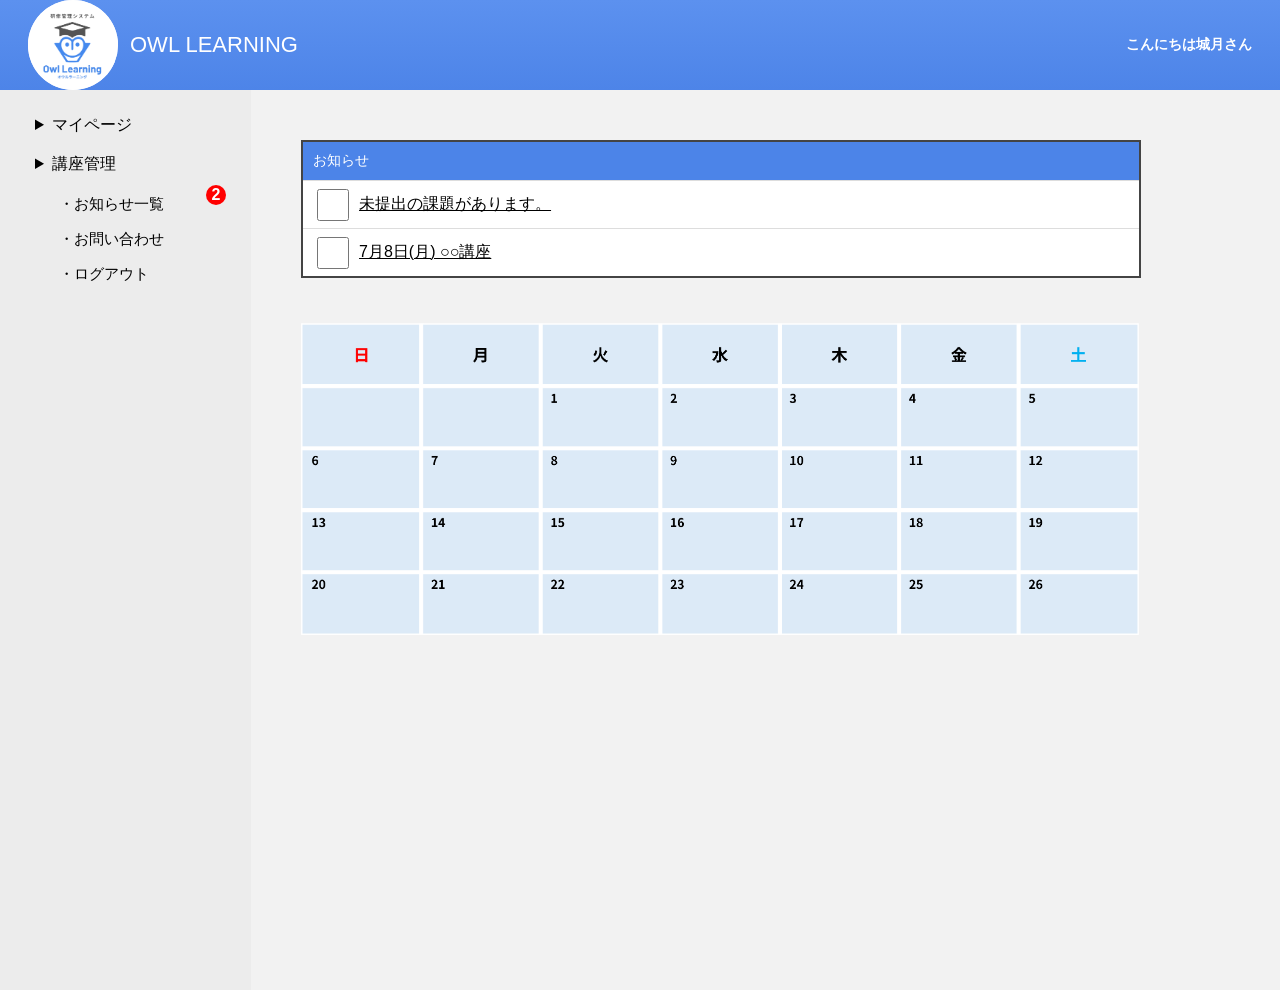
<file: index.html>
<!DOCTYPE html>
<html lang="ja">
<head>
  <meta charset="UTF-8">
  <title>研修管理システム</title>
  <link rel="stylesheet" href="index2.css">
</head>

<body>

<header>
  <img src="logo.png" class="logo">
  <h1>OWL LEARNING</h1>
  <h2>こんにちは城月さん</h2>
</header>

<div class="wrap">

  <aside>
	  
<details class="menu">
  <summary>マイページ</summary>
  <ul>
    <li class="text-red2">登録情報確認</li>
    <li class="text-red2">パスワード設定</li>
  </ul>
</details>

<details class="menu">
  <summary>講座管理</summary>
  <ul>
    <li class="text-red2">講座一覧</li>
    <li class="text-red2">申請</li>
    <li class="text-red2">予約管理</li>
    <li class="text-red2">課題管理</li>
    <li class="text-red2">アンケート提出</li>
    <li class="text-red2">受講履歴</li>
  </ul>
</details>

<ul class="bottom">
      <li class="text-red2">・お知らせ一覧 </li>
      <li class="text-red2">・お問い合わせ</li>
      <li class="text-red2">・ログアウト</li>
</ul>

  </aside>

  <main>

    <div class="notice">

      <div class="title">お知らせ</div>

      <div class="item">
        <input type="checkbox" class="box"></input>
        <span class="text-red" >未提出の課題があります。</span>
      </div>

      <div class="item">
        <input type="checkbox" class="box"></input>
        <span class="text-red">7月8日(月) ○○講座</span>
      </div>

    </div>

    <img src="calendar.png" class="calendar">

  </main>

</div>

</body>
</html>
</file>
<file: index2.css>
*{
  margin:0;
  padding:0;
  box-sizing:border-box;
  font-family:sans-serif;
  
}

body{
  background:#f2f2f2;
}

/* ヘッダー */

header{
  height:90px;
  background:linear-gradient(#5c91ef,#4d84e8);
  display:flex;
  align-items:center;
  padding:0 28px;
  color:#fff;
}

.logo {
  width: 90px;              /*sample 正方形に近づけるためにサイズを調整 */
  height: 90px;             /* 縦横を揃えると綺麗なダイヤ型になります */
  object-fit: contain;
  background: #fff;
  margin-right: 12px;
  
  border-radius: 50%;
/*  clip-path: polygon(50% 0%, 100% 50%, 50% 100%, 0% 50%);ダイヤはいまいち*/
}

h1{
  font-size:22px;
  font-weight:normal;
}

h2 {
  margin-left: auto;
  font-size: 14px; /* お好みの文字サイズに調整してください */
}

/* レイアウチュ */

.wrap{
  display:flex;
}

/* サイドバー */

aside{
  width:300px;
  min-height:100vh;
  background:#ececec;
  padding:25px 35px;
}

.menu{
  margin-bottom:18px;
}

.menu p{
  margin-bottom:10px;
  display:flex;
  justify-content:space-between;
}

.menu li,
.bottom li{
  list-style:none;
  margin:16px 0 16px 24px;
  font-size:15px;
}

.bottom{
  margin-top:20px;
  position: relative; /* sample基準値とする */

}

.bottom::after {
  content: "2";        /* 表示する記号や文字を入れる（1文字） */
  position: absolute;   /* 相対位置を指定 */
  top: -10px;           /* 表示位置を上から-10pxの位置にする */
  right: -10px;         /* 表示位置を右から-10pxの位置にする */
  color: #FFF;          /* 文字色を白色に指定 */
  line-height: 20px;    /* 行の高さを指定 */
  font-weight: bold;    /* 太文字にする */
  text-align: center;   /* 文字を中央揃えにする */
  width: 20px;          /* 幅を20pxに指定 */
  background: #F00;     /* 背景色を赤に指定 */
  border-radius: 50%;   /* 角丸を50%に指定 */
}

.dot{
  width:16px;
  height:16px;
  background:red;
  border-radius:50%;
  display:inline-block;
  margin-left:35px;
}

/* メイン */

main{
  flex-grow: 1;             /* 追加：サイドバーの右側の残りスペースをすべてmainが埋める */
  padding: 50px 50px 0 50px; /* 修正：上下左右の余白を調整。左右を50pxで同じ空白にします */
   max-width: 1200px; /* 画面幅の最大値を固定 */
  margin: 0 auto;    /* 左右中央に配置 */
  width: 100%;
  
}

/* お知らせ */

.notice{
  width:840px;
  border:2px solid #444;
  background:#fff;
}

.title{
  background:#4c84e8;
  color:#fff;
  padding:10px;
  font-size:14px;
}

.item{
  height:48px;
  border-top:1px solid #ddd;
  display:flex;
  align-items:center;
  padding:0 14px;
}

.box{
  width:32px;
  height:32px;
  border:2px solid #666;
  margin-right:10px;
}


.text-red{
	text-decoration: underline; /*sample 下線 */
  	text-decoration-color: black; /* 線の色 */
 	text-decoration-thickness: 1px; /* 線の太さ */
}

.text-red:hover {
  color: red;
}
.text-red2:hover {
  color: red;
}

.badge {
  position: absolute;
  top: -5px; /* sampleアイコン上に配置 */
  right: -5px;
  background-color: #ff4757; /* 赤色 */
  color: #fff;
  font-size: 12px;
  border-radius: 50%; /* 丸形 */
  padding: 2px 5px; /* サイズ調整 */
}

.calendar{
  width:840px;
  margin-top:45px;
}

/*パンくずリスト*/
.breadcrumb-001 {
    display: flex;
    gap: 0 22px;
    list-style: none;
    padding: 0;
    font-size: .9em;
}

.breadcrumb-001 li {
    display: flex;
    align-items: center;
}

.breadcrumb-001 li:first-child::before {
    display: inline-block;
    width: 1em;
    height: 1em;
    margin-right: 4px;
    background-image: url("data:image/svg+xml,%3Csvg xmlns='http://www.w3.org/2000/svg' viewBox='0 0 24 24'%3E%3Cpath d='M20 20C20 20.5523 19.5523 21 19 21H5C4.44772 21 4 20.5523 4 20V11L1 11L11.3273 1.6115C11.7087 1.26475 12.2913 1.26475 12.6727 1.6115L23 11L20 11V20ZM11 13V19H13V13H11Z' fill='%23505258'%3E%3C/path%3E%3C/svg%3E");
    background-repeat: no-repeat;
    content: '';
}

.breadcrumb-001 li:not(:last-child)::after {
    display: inline-block;
    transform: rotate(45deg);
    width: .3em;
    height: .3em;
    margin-left: 10px;
    border-top: 1px solid #505258;
    border-right: 1px solid #505258;
    content: '';
}

.breadcrumb-001 a {
    color: #505258;
    text-decoration: none;
}
</file>
